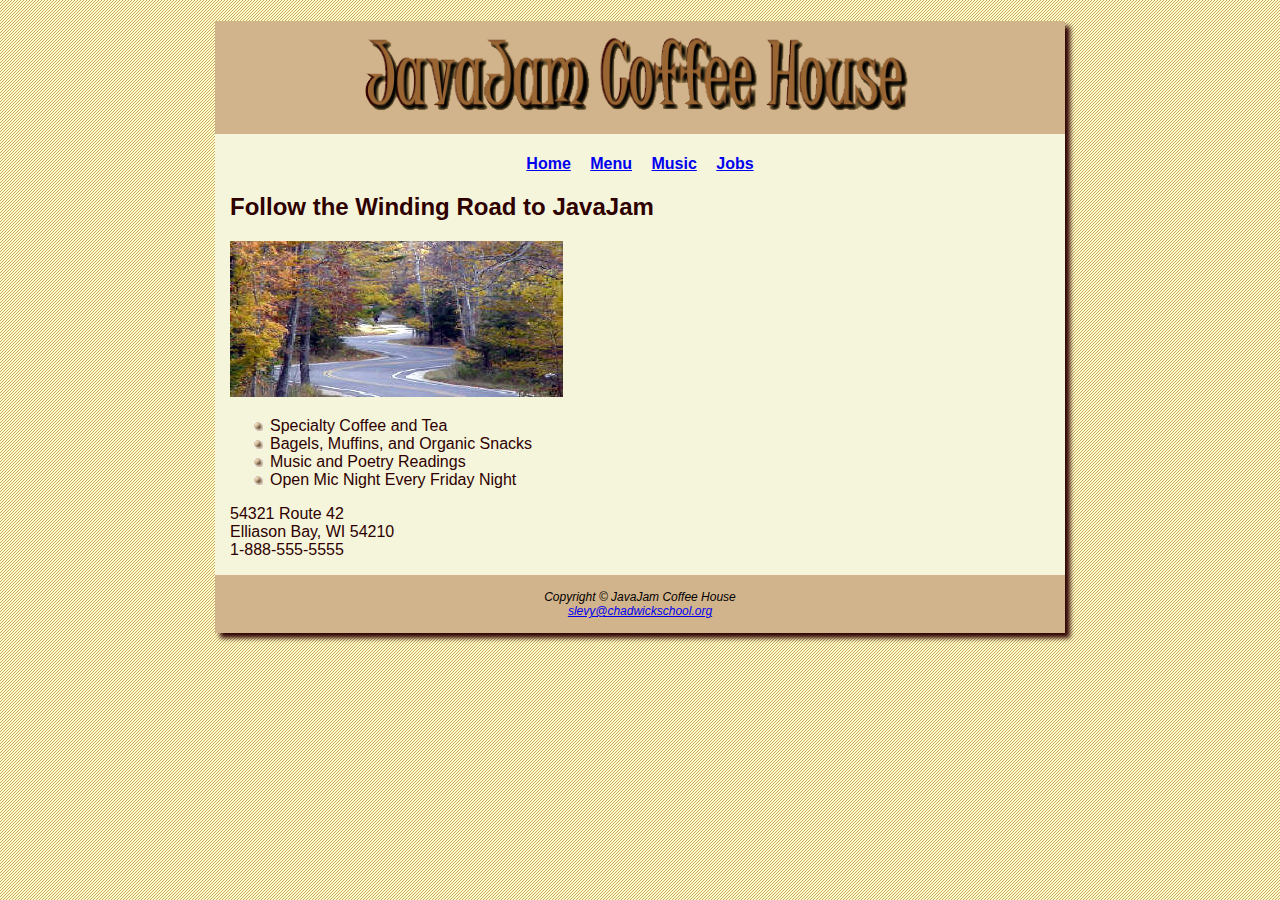
<file: index.html>
<!DOCTYPE html>
<html lang="en-us">
  <head>
    <meta content="text/html; charset=utf-8" />
    <title>JavaJam Coffee House</title>
    <link rel="stylesheet" href="css/javajam.css">
    <link rel="icon" href="css/images/favicon.ico" type="image/x-icon">
  </head>

  <body><div id="container">
   <header>
      <h1><img src="css/images/javalogo.gif" class="imgCenter"></h1>
   </header>

   <nav>
     <div class="center">
      <a href="index.html">Home</a>
      <a href="menu.html">Menu</a>
      <a href="music.html">Music</a>
      <a href="jobs.html">Jobs</a>
    </div>
   </nav>
   <div id="content">
    <h2>Follow the Winding Road to JavaJam</h2>
    <img src="css/images/windingroad.jpg">
    <div>
      <ul>
        <li>Specialty Coffee and Tea</li>
        <li>Bagels, Muffins, and Organic Snacks</li>
        <li>Music and Poetry Readings</li>
        <li>Open Mic Night Every Friday Night</li>
      </ul>
      <p>
        54321 Route 42 <br>
        Elliason Bay, WI 54210 <br>
        1-888-555-5555 <br>
      </p>
    </div>
   </div>

  <footer>
    <div class="center">
      Copyright &copy; JavaJam Coffee House <br>
      <a href="mailto:slevy@chadwickschool.org">
        slevy@chadwickschool.org</a>
    </div>
  </footer>

 </body>
</html>
</file>
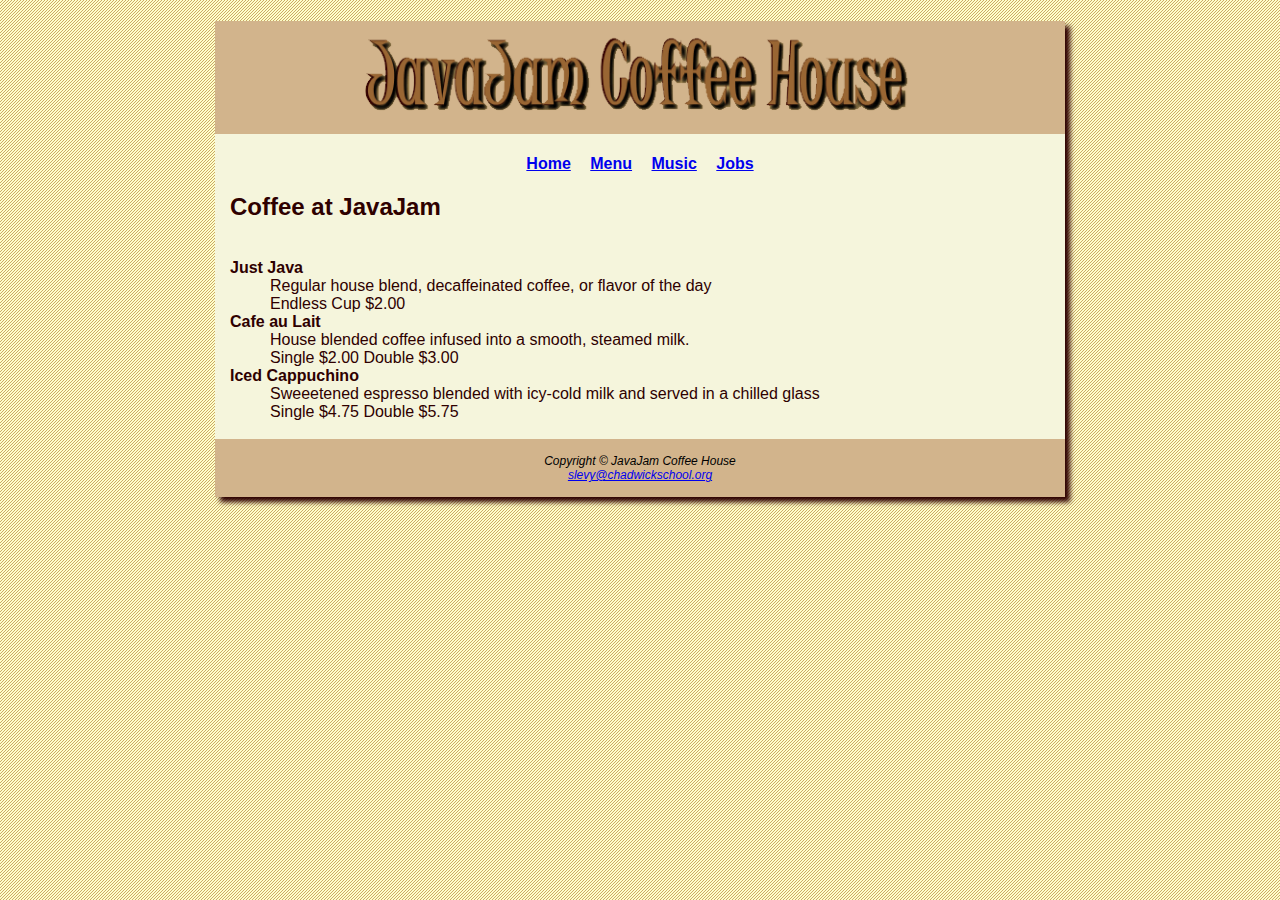
<file: menu.html>
<!DOCTYPE html>
<html lang="en-us">
  <head>
    <meta content="text/html; charset=utf-8" />
    <title>JavaJam Coffee House</title>
    <link rel="stylesheet" href="css/javajam.css">
    <link rel="icon" href="css/images/favicon.ico" type="image/x-icon">
  </head>

  <body><div id="container">
   <header>
     <h1><img src="css/images/javalogo.gif" class="imgCenter"></h1>
   </header>

   <nav>
     <div class="center">
      <a href="index.html">Home</a>
      <a href="menu.html">Menu</a>
      <a href="music.html">Music</a>
      <a href="jobs.html">Jobs</a>
    </div>
   </nav>
  <div id="content">
  <h2>Coffee at JavaJam</h2>

  <div><br>
    <d1>
      <dt><strong>Just Java</dt></strong>
        <dd>Regular house blend, decaffeinated coffee, or flavor of the day<br>
          Endless Cup $2.00</dd>
      <dt><strong>Cafe au Lait</dt></strong>
        <dd>House blended coffee infused into a smooth, steamed milk.<br>
          Single $2.00 Double $3.00</dd>
      <dt><strong>Iced Cappuchino</dt></strong>
          <dd>Sweeetened espresso blended with icy-cold milk and served
            in a chilled glass<br>
          Single $4.75 Double $5.75</dd><br>
    </d1>
  </div>
</div>

  <footer>
    <div class="center">
      Copyright &copy; JavaJam Coffee House <br>
      <a href="mailto:slevy@chadwickschool.org">
        slevy@chadwickschool.org</a>
    </div>
  </footer>

 </body>
</html>
</file>
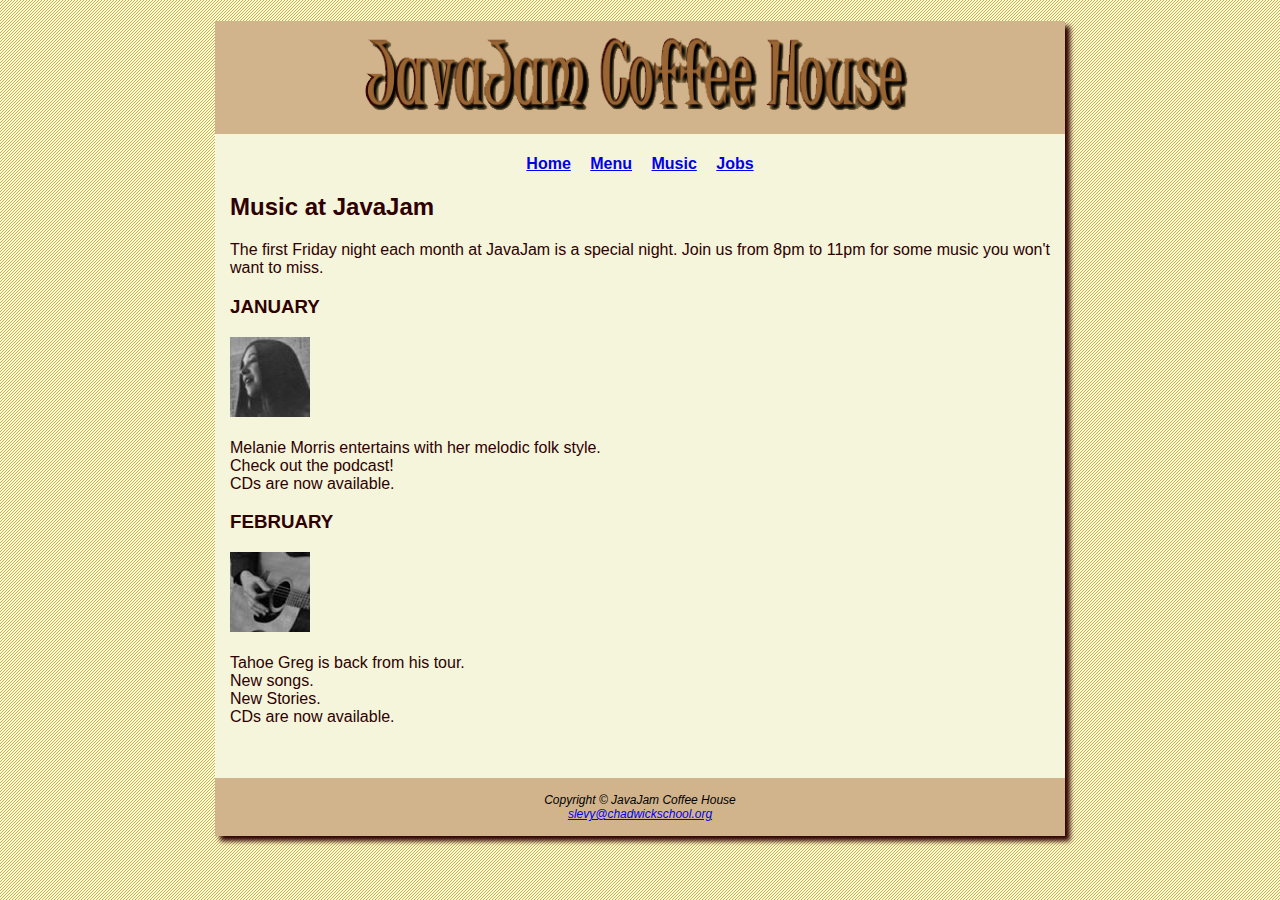
<file: music.html>
<!DOCTYPE html>
<html lang="en-us">
  <head>
    <meta content="text/html; charset=utf-8" />
    <title>JavaJam Coffee House</title>
    <link rel="stylesheet" href="css/javajam.css">
    <link rel="icon" href="css/images/favicon.ico" type="image/x-icon">
  </head>

  <body><div id="container">
   <header>
     <h1><img src="css/images/javalogo.gif" class="imgCenter"></h1>
   </header>

   <nav>
     <div class="center">
      <a href="index.html">Home</a>
      <a href="menu.html">Menu</a>
      <a href="music.html">Music</a>
      <a href="jobs.html">Jobs</a>
    </div>
   </nav>

  <div id="content">
    <h2>Music at JavaJam</h2>
    <p>The first Friday night each month at JavaJam is a special night. Join us
      from 8pm to 11pm for some music you won't want to miss.</p>

    <h3>JANUARY</h3>
          <p><a href="css/images/melanie.jpg" target="_blank">
                <img src="css/images/melaniethumb.jpg"></a><br><br>
              Melanie Morris entertains with her melodic folk style.<br>
              Check out the podcast!<br>
              CDs are now available.<br>
          </p>
    <h3>FEBRUARY</h3>
          <p><a href="css/images/greg.jpg" target="_blank">
                <img src="css/images/gregthumb.jpg"></a><br><br>
              Tahoe Greg is back from his tour.<br>
              New songs.<br>
              New Stories.<br>
              CDs are now available.<br>
          </p><br><br>
  </div>

  <footer>
    <div class="center">
      Copyright &copy; JavaJam Coffee House <br>
      <a href="mailto:slevy@chadwickschool.org">
        slevy@chadwickschool.org</a>
    </div>
  </footer>

 </body>
</html>
</file>
<file: css/javajam.css>
body {
  background-image: url("images/javabackground.gif");
  background-color: #FFFFFF;
  color: #2E0000;
  font-family: helvetica;
}

h1 {
  background-color: #D2B48C;
  color: #000000;
}

h2 {
  color: #2E0000;
  font-weight: bold;
}

nav {
  font-weight: bold;
  word-spacing: 15px;
}

ul {
  list-style-image: url("images/marker.gif")
}

footer {
  background-color: #D2B48C;
  color: #000000;
  font-style: italic;
  font-size: 75%;
  padding: 15px
}

#container {
  margin-left: auto;
  margin-right: auto;
  width: 850px;
  background-color: #F5F5DC;
  box-shadow: 5px 5px 5px #2E0000;
}

#content{
  padding-left: 15px;
}

.center {
  text-align: center;
}

.imgCenter {
  display: block;
  margin-left: auto;
  margin-right: auto;
  width: 70%;
}
</file>
